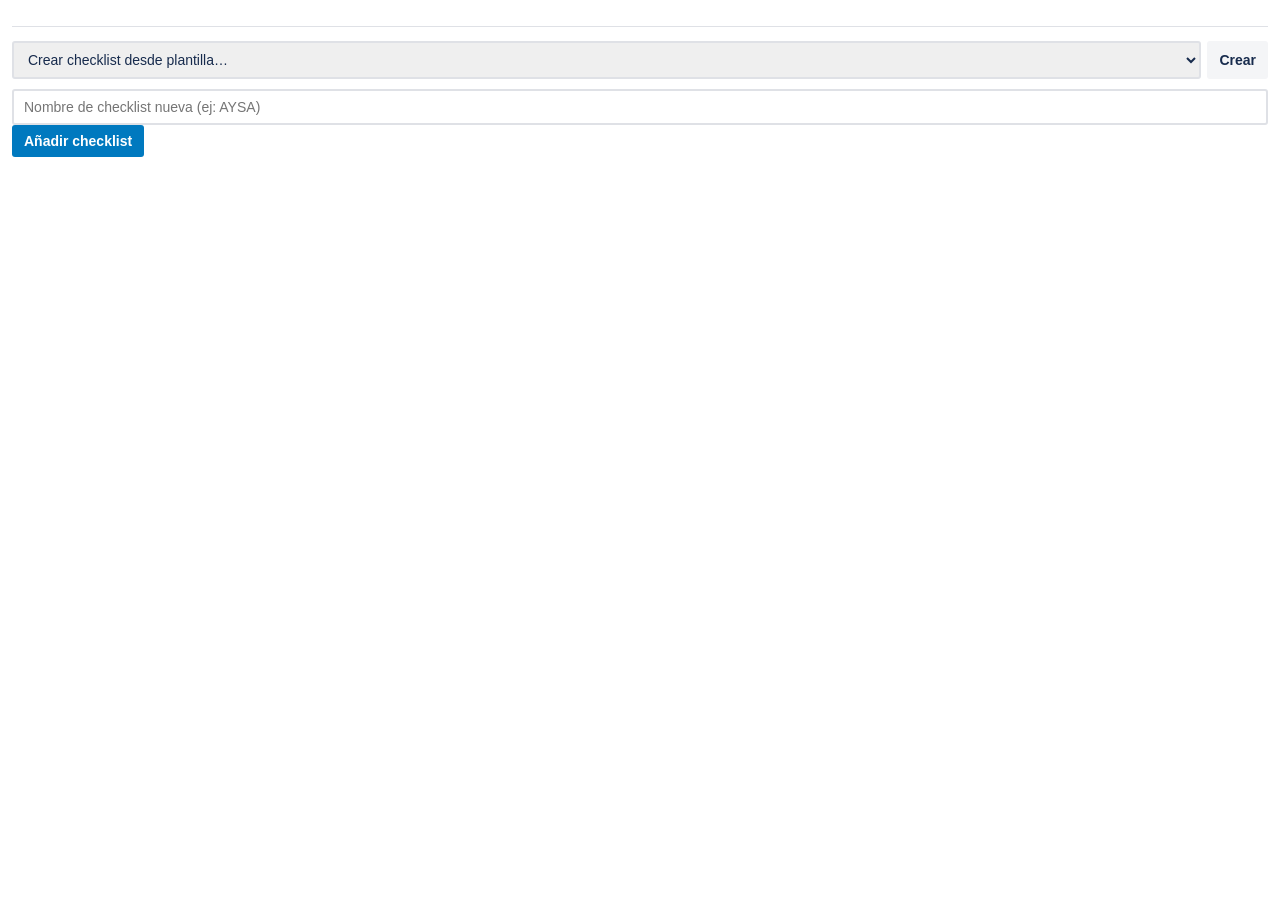
<file: checklist.html>
<!DOCTYPE html>
<html>
<head>
  <meta charset="utf-8">
  <title>Checklists personalizadas</title>
  <script src="https://p.trellocdn.com/power-up.min.js"></script>
  <link rel="stylesheet" href="style.css">
</head>
<body>
<div id="app">
  <div id="checklists-container"></div>

  <hr>

  <div id="template-select-wrap">
    <select id="template-select">
      <option value="">Crear checklist desde plantilla…</option>
    </select>
    <button class="secondary" id="apply-template-btn">Crear</button>
  </div>

  <div id="add-checklist-wrap">
    <input type="text" id="new-checklist-name" placeholder="Nombre de checklist nueva (ej: AYSA)">
    <button id="add-checklist-btn">Añadir checklist</button>
  </div>
</div>

<script>
var t = TrelloPowerUp.iframe();

// Which items are currently expanded to show their sub-tasks (id -> bool)
var expandedState = {};

function uid() {
  return Date.now().toString(36) + Math.random().toString(36).slice(2, 7);
}

function loadChecklists() {
  return t.get('card', 'shared', 'checklists').then(function (cls) {
    return cls || [];
  });
}
function saveChecklists(cls) {
  return t.set('card', 'shared', 'checklists', cls);
}
function loadTemplates() {
  return t.get('board', 'shared', 'templates').then(function (tpls) {
    return tpls || [];
  });
}

// Progress counts leaves: an item WITH sub-tasks contributes its sub-tasks,
// an item WITHOUT sub-tasks contributes itself.
function progressOf(checklist) {
  var done = 0, total = 0;
  checklist.items.forEach(function (item) {
    if (item.subitems && item.subitems.length > 0) {
      item.subitems.forEach(function (si) {
        total++;
        if (si.checked) done++;
      });
    } else {
      total++;
      if (item.checked) done++;
    }
  });
  return { done: done, total: total, pct: total ? Math.round((done / total) * 100) : 0 };
}

function syncParentChecked(item) {
  if (item.subitems && item.subitems.length > 0) {
    item.checked = item.subitems.every(function (si) { return si.checked; });
  }
}

function render() {
  loadChecklists().then(function (checklists) {
    var container = document.getElementById('checklists-container');
    container.innerHTML = '';

    if (checklists.length === 0) {
      var hint = document.createElement('div');
      hint.className = 'empty-hint';
      hint.textContent = 'Todavía no hay checklists en esta tarjeta. Creá una abajo.';
      container.appendChild(hint);
    }

    checklists.forEach(function (checklist, clIdx) {
      container.appendChild(buildChecklistBlock(checklist, clIdx, checklists));
    });

    t.sizeTo('#app');
  });
}

function buildChecklistBlock(checklist, clIdx, checklists) {
  var block = document.createElement('div');
  block.className = 'checklist-block';

  // Header: name + delete
  var header = document.createElement('div');
  header.className = 'checklist-header';

  var name = document.createElement('div');
  name.className = 'checklist-name';
  name.textContent = checklist.name;

  var delChecklistBtn = document.createElement('button');
  delChecklistBtn.className = 'danger';
  delChecklistBtn.textContent = 'Eliminar';
  delChecklistBtn.onclick = function () {
    checklists.splice(clIdx, 1);
    saveChecklists(checklists).then(render);
  };

  header.appendChild(name);
  header.appendChild(delChecklistBtn);
  block.appendChild(header);

  // Progress bar
  var prog = progressOf(checklist);
  var progRow = document.createElement('div');
  progRow.className = 'progress-row';

  var pctLabel = document.createElement('div');
  pctLabel.className = 'progress-pct';
  pctLabel.textContent = prog.pct + '%';

  var track = document.createElement('div');
  track.className = 'progress-bar-track';
  var fill = document.createElement('div');
  fill.className = 'progress-bar-fill';
  fill.style.width = prog.pct + '%';
  track.appendChild(fill);

  progRow.appendChild(pctLabel);
  progRow.appendChild(track);
  block.appendChild(progRow);

  // Items
  var itemsWrap = document.createElement('div');
  checklist.items.forEach(function (item, itemIdx) {
    itemsWrap.appendChild(buildItemRow(item, itemIdx, checklist, checklists));
  });
  block.appendChild(itemsWrap);

  // Add item
  var addItemRow = document.createElement('div');
  addItemRow.className = 'add-item-row';
  var addItemInput = document.createElement('input');
  addItemInput.type = 'text';
  addItemInput.placeholder = 'Nuevo ítem…';
  var addItemBtn = document.createElement('button');
  addItemBtn.className = 'secondary';
  addItemBtn.textContent = 'Agregar';
  function addItem() {
    var val = addItemInput.value.trim();
    if (!val) return;
    checklist.items.push({ id: uid(), name: val, checked: false, subitems: [] });
    saveChecklists(checklists).then(render);
  }
  addItemBtn.onclick = addItem;
  addItemInput.addEventListener('keydown', function (e) {
    if (e.key === 'Enter') addItem();
  });
  addItemRow.appendChild(addItemInput);
  addItemRow.appendChild(addItemBtn);
  block.appendChild(addItemRow);

  return block;
}

function buildItemRow(item, itemIdx, checklist, checklists) {
  var wrap = document.createElement('div');

  var row = document.createElement('div');
  row.className = 'item-row';

  var hasSubitems = item.subitems && item.subitems.length > 0;
  var isExpanded = !!expandedState[item.id];

  var expandBtn = document.createElement('button');
  expandBtn.className = 'expand-btn';
  expandBtn.textContent = hasSubitems ? (isExpanded ? '▾' : '▸') : '+';
  expandBtn.title = hasSubitems ? 'Mostrar/ocultar subtareas' : 'Agregar subtarea';
  expandBtn.onclick = function () {
    expandedState[item.id] = !expandedState[item.id];
    render();
  };

  var cb = document.createElement('input');
  cb.type = 'checkbox';
  cb.checked = !!item.checked;
  cb.disabled = hasSubitems; // parent checkbox is derived from its sub-tasks
  cb.onchange = function () {
    item.checked = cb.checked;
    saveChecklists(checklists);
  };

  var span = document.createElement('span');
  span.className = 'item-name';
  span.textContent = item.name;

  var delBtn = document.createElement('button');
  delBtn.className = 'danger';
  delBtn.textContent = '✕';
  delBtn.onclick = function () {
    checklist.items.splice(itemIdx, 1);
    saveChecklists(checklists).then(render);
  };

  row.appendChild(expandBtn);
  row.appendChild(cb);
  row.appendChild(span);
  row.appendChild(delBtn);
  wrap.appendChild(row);

  if (isExpanded || hasSubitems) {
    if (isExpanded) {
      var subWrap = document.createElement('div');
      subWrap.className = 'subitems-wrap';

      item.subitems.forEach(function (subitem, subIdx) {
        subWrap.appendChild(buildSubitemRow(subitem, subIdx, item, checklists));
      });
      wrap.appendChild(subWrap);

      var addSubRow = document.createElement('div');
      addSubRow.className = 'add-subitem-row';
      var subInput = document.createElement('input');
      subInput.type = 'text';
      subInput.placeholder = 'Nueva subtarea…';
      var subBtn = document.createElement('button');
      subBtn.className = 'secondary';
      subBtn.textContent = 'Agregar';
      function addSub() {
        var val = subInput.value.trim();
        if (!val) return;
        item.subitems = item.subitems || [];
        item.subitems.push({ id: uid(), name: val, checked: false });
        syncParentChecked(item);
        saveChecklists(checklists).then(render);
      }
      subBtn.onclick = addSub;
      subInput.addEventListener('keydown', function (e) {
        if (e.key === 'Enter') addSub();
      });
      addSubRow.appendChild(subInput);
      addSubRow.appendChild(subBtn);
      wrap.appendChild(addSubRow);
    }
  }

  return wrap;
}

function buildSubitemRow(subitem, subIdx, item, checklists) {
  var row = document.createElement('div');
  row.className = 'subitem-row';

  var cb = document.createElement('input');
  cb.type = 'checkbox';
  cb.checked = !!subitem.checked;
  cb.onchange = function () {
    subitem.checked = cb.checked;
    syncParentChecked(item);
    saveChecklists(checklists).then(render);
  };

  var span = document.createElement('span');
  span.className = 'item-name';
  span.textContent = subitem.name;

  var delBtn = document.createElement('button');
  delBtn.className = 'danger';
  delBtn.textContent = '✕';
  delBtn.onclick = function () {
    item.subitems.splice(subIdx, 1);
    syncParentChecked(item);
    saveChecklists(checklists).then(render);
  };

  row.appendChild(cb);
  row.appendChild(span);
  row.appendChild(delBtn);
  return row;
}

function renderTemplateOptions() {
  loadTemplates().then(function (tpls) {
    var sel = document.getElementById('template-select');
    sel.innerHTML = '<option value="">Crear checklist desde plantilla…</option>';
    tpls.forEach(function (tpl) {
      var opt = document.createElement('option');
      opt.value = tpl.id;
      opt.textContent = tpl.name;
      sel.appendChild(opt);
    });
  });
}

document.getElementById('apply-template-btn').onclick = function () {
  var tplId = document.getElementById('template-select').value;
  if (!tplId) return;
  Promise.all([loadTemplates(), loadChecklists()]).then(function (results) {
    var tpls = results[0], checklists = results[1];
    var tpl = tpls.filter(function (x) { return x.id === tplId; })[0];
    if (!tpl) return;
    var newItems = tpl.items.map(function (it) {
      return { id: uid(), name: it.name, checked: false, subitems: [] };
    });
    checklists.push({ id: uid(), name: tpl.name, items: newItems });
    document.getElementById('template-select').value = '';
    saveChecklists(checklists).then(render);
  });
};

document.getElementById('add-checklist-btn').onclick = function () {
  var input = document.getElementById('new-checklist-name');
  var name = input.value.trim();
  if (!name) return;
  loadChecklists().then(function (checklists) {
    checklists.push({ id: uid(), name: name, items: [] });
    input.value = '';
    saveChecklists(checklists).then(render);
  });
};
document.getElementById('new-checklist-name').addEventListener('keydown', function (e) {
  if (e.key === 'Enter') document.getElementById('add-checklist-btn').click();
});

render();
renderTemplateOptions();
</script>
</body>
</html>
</file>
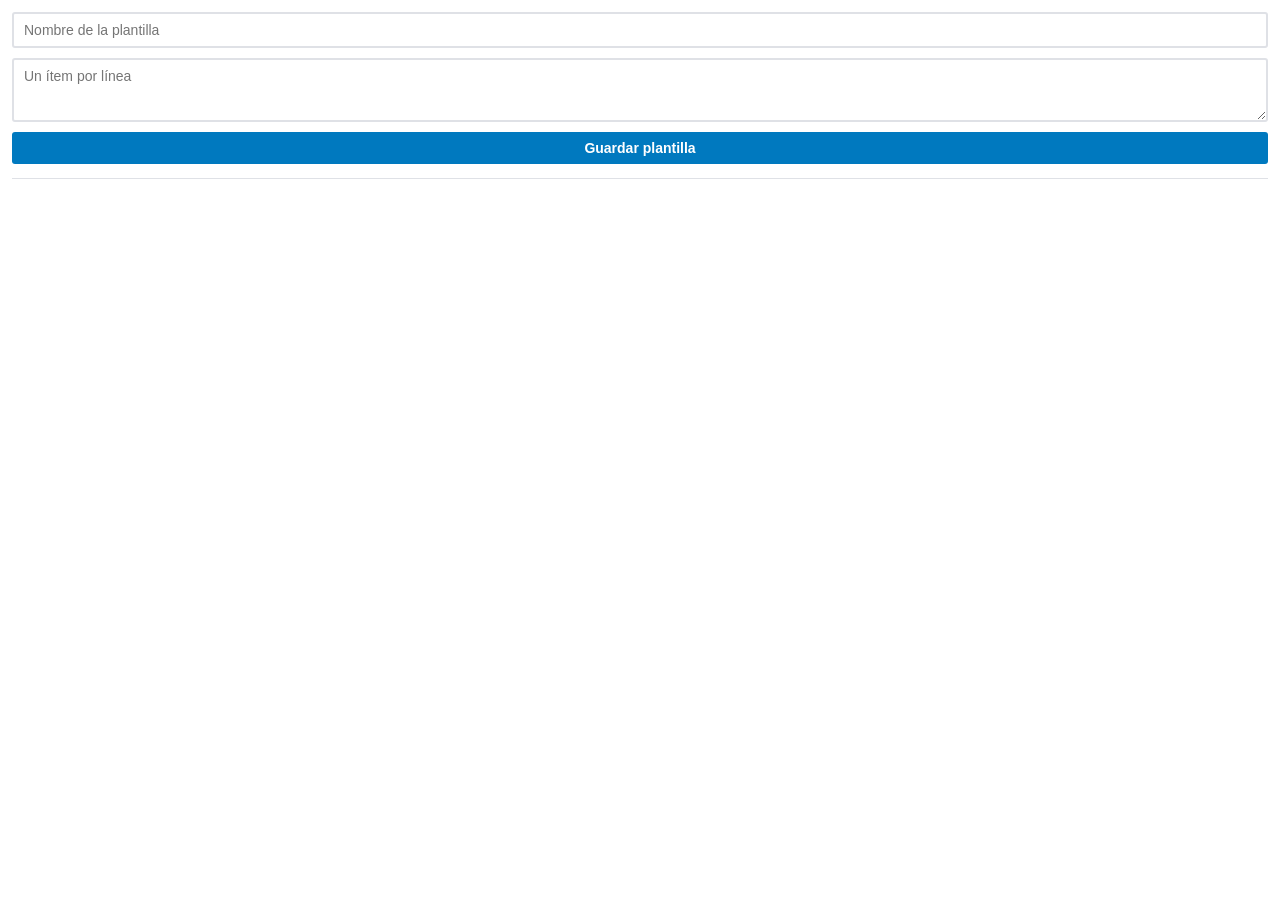
<file: templates.html>
<!DOCTYPE html>
<html>
<head>
  <meta charset="utf-8">
  <title>Plantillas de checklist</title>
  <script src="https://p.trellocdn.com/power-up.min.js"></script>
  <link rel="stylesheet" href="style.css">
</head>
<body>
<div id="app">
  <input type="text" id="tpl-name-input" placeholder="Nombre de la plantilla">
  <textarea id="tpl-items-input" placeholder="Un ítem por línea"></textarea>
  <button id="save-tpl-btn">Guardar plantilla</button>

  <hr>

  <ul id="templates-list"></ul>
  <div class="empty-hint" id="empty-hint" style="display:none;">
    Todavía no hay plantillas. Creá la primera arriba.
  </div>
</div>

<script>
var t = TrelloPowerUp.iframe();

function loadTemplates() {
  return t.get('board', 'shared', 'templates').then(function (tpls) {
    return tpls || [];
  });
}
function saveTemplates(tpls) {
  return t.set('board', 'shared', 'templates', tpls);
}

function render() {
  loadTemplates().then(function (tpls) {
    var ul = document.getElementById('templates-list');
    var emptyHint = document.getElementById('empty-hint');
    ul.innerHTML = '';

    if (tpls.length === 0) {
      emptyHint.style.display = 'block';
      t.sizeTo('#app');
      return;
    }
    emptyHint.style.display = 'none';

    tpls.forEach(function (tpl, idx) {
      var li = document.createElement('li');

      var span = document.createElement('span');
      span.textContent = tpl.name + ' — ' + tpl.items.length + ' ítems';

      var del = document.createElement('button');
      del.className = 'danger';
      del.textContent = 'Eliminar';
      del.onclick = function () {
        tpls.splice(idx, 1);
        saveTemplates(tpls).then(render);
      };

      li.appendChild(span);
      li.appendChild(del);
      ul.appendChild(li);
    });

    t.sizeTo('#app');
  });
}

document.getElementById('save-tpl-btn').onclick = function () {
  var nameInput = document.getElementById('tpl-name-input');
  var itemsInput = document.getElementById('tpl-items-input');
  var name = nameInput.value.trim();
  var items = itemsInput.value
    .split('\n')
    .map(function (s) { return s.trim(); })
    .filter(Boolean)
    .map(function (s) { return { name: s }; });

  if (!name || items.length === 0) return;

  loadTemplates().then(function (tpls) {
    tpls.push({ id: 'tpl-' + Date.now(), name: name, items: items });
    nameInput.value = '';
    itemsInput.value = '';
    saveTemplates(tpls).then(render);
  });
};

render();
</script>
</body>
</html>
</file>
<file: style.css>
:root {
  --trello-blue: #0079BF;
  --trello-blue-dark: #026AA7;
  --text: #172B4D;
  --muted: #6B778C;
  --border: #DFE1E6;
  --bg-hover: #F4F5F7;
  --green: #61BD4F;
}

* { box-sizing: border-box; }

body {
  margin: 0;
  padding: 12px;
  font-family: -apple-system, BlinkMacSystemFont, "Segoe UI", Roboto, Helvetica, Arial, sans-serif;
  font-size: 14px;
  color: var(--text);
  background: #FFFFFF;
}

#app {
  display: flex;
  flex-direction: column;
  gap: 10px;
}

input[type="text"], textarea, select {
  width: 100%;
  padding: 8px 10px;
  border: 2px solid var(--border);
  border-radius: 3px;
  font-size: 14px;
  font-family: inherit;
  color: var(--text);
}

input[type="text"]:focus, textarea:focus, select:focus {
  outline: none;
  border-color: var(--trello-blue);
}

textarea {
  min-height: 64px;
  resize: vertical;
}

button {
  border: none;
  border-radius: 3px;
  padding: 8px 12px;
  font-size: 14px;
  font-weight: 600;
  cursor: pointer;
  background: var(--trello-blue);
  color: #FFFFFF;
}

button:hover {
  background: var(--trello-blue-dark);
}

button.secondary {
  background: var(--bg-hover);
  color: var(--text);
}

button.secondary:hover {
  background: var(--border);
}

button.danger {
  background: transparent;
  color: var(--muted);
  font-weight: 400;
  padding: 4px 8px;
}

button.danger:hover {
  background: var(--bg-hover);
  color: #B04632;
}

#template-select-wrap, #add-item-wrap {
  display: flex;
  gap: 6px;
}

#template-select-wrap select { flex: 1; }
#add-item-wrap input { flex: 1; }

ul {
  list-style: none;
  margin: 0;
  padding: 0;
  display: flex;
  flex-direction: column;
  gap: 4px;
}

#items-list li {
  display: flex;
  align-items: center;
  gap: 8px;
  padding: 6px 4px;
  border-radius: 3px;
}

#items-list li:hover { background: var(--bg-hover); }

#items-list li span {
  flex: 1;
}

#items-list li input[type="checkbox"] {
  width: 18px;
  height: 18px;
  accent-color: var(--green);
  cursor: pointer;
}

#templates-list li {
  display: flex;
  align-items: center;
  justify-content: space-between;
  padding: 8px 6px;
  border: 1px solid var(--border);
  border-radius: 3px;
}

#templates-list li span {
  color: var(--text);
}

.empty-hint {
  color: var(--muted);
  font-size: 13px;
  padding: 8px 4px;
}

hr {
  border: none;
  border-top: 1px solid var(--border);
  margin: 4px 0;
}

/* --- Multiple checklists with nested sub-tasks --- */

.checklist-block {
  border: 1px solid var(--border);
  border-radius: 4px;
  padding: 10px;
  display: flex;
  flex-direction: column;
  gap: 8px;
}

.checklist-header {
  display: flex;
  align-items: center;
  justify-content: space-between;
  gap: 8px;
}

.checklist-header .checklist-name {
  font-weight: 600;
  flex: 1;
}

.progress-row {
  display: flex;
  align-items: center;
  gap: 8px;
}

.progress-pct {
  font-size: 12px;
  color: var(--muted);
  min-width: 32px;
}

.progress-bar-track {
  flex: 1;
  height: 6px;
  background: var(--border);
  border-radius: 3px;
  overflow: hidden;
}

.progress-bar-fill {
  height: 100%;
  background: var(--green);
  border-radius: 3px;
  transition: width 0.15s ease;
}

.item-row {
  display: flex;
  align-items: center;
  gap: 6px;
  padding: 4px;
  border-radius: 3px;
}

.item-row:hover { background: var(--bg-hover); }

.item-row .item-name { flex: 1; }

.expand-btn {
  background: none;
  border: none;
  color: var(--muted);
  font-size: 11px;
  padding: 2px 4px;
  width: 18px;
  cursor: pointer;
}

.expand-btn:hover { background: var(--border); }

.subitems-wrap {
  margin-left: 26px;
  padding-left: 10px;
  border-left: 2px solid var(--border);
  display: flex;
  flex-direction: column;
  gap: 2px;
}

.subitem-row {
  display: flex;
  align-items: center;
  gap: 6px;
  padding: 3px 4px;
  border-radius: 3px;
  font-size: 13px;
}

.subitem-row:hover { background: var(--bg-hover); }

.subitem-row .item-name { flex: 1; color: var(--text); }

.add-subitem-row {
  display: flex;
  gap: 6px;
  margin-left: 26px;
  padding-left: 10px;
}

.add-subitem-row input {
  flex: 1;
  padding: 4px 8px;
  font-size: 13px;
}

.add-subitem-row button {
  padding: 4px 8px;
  font-size: 12px;
}

.add-item-row {
  display: flex;
  gap: 6px;
}

.add-item-row input { flex: 1; }
</file>
